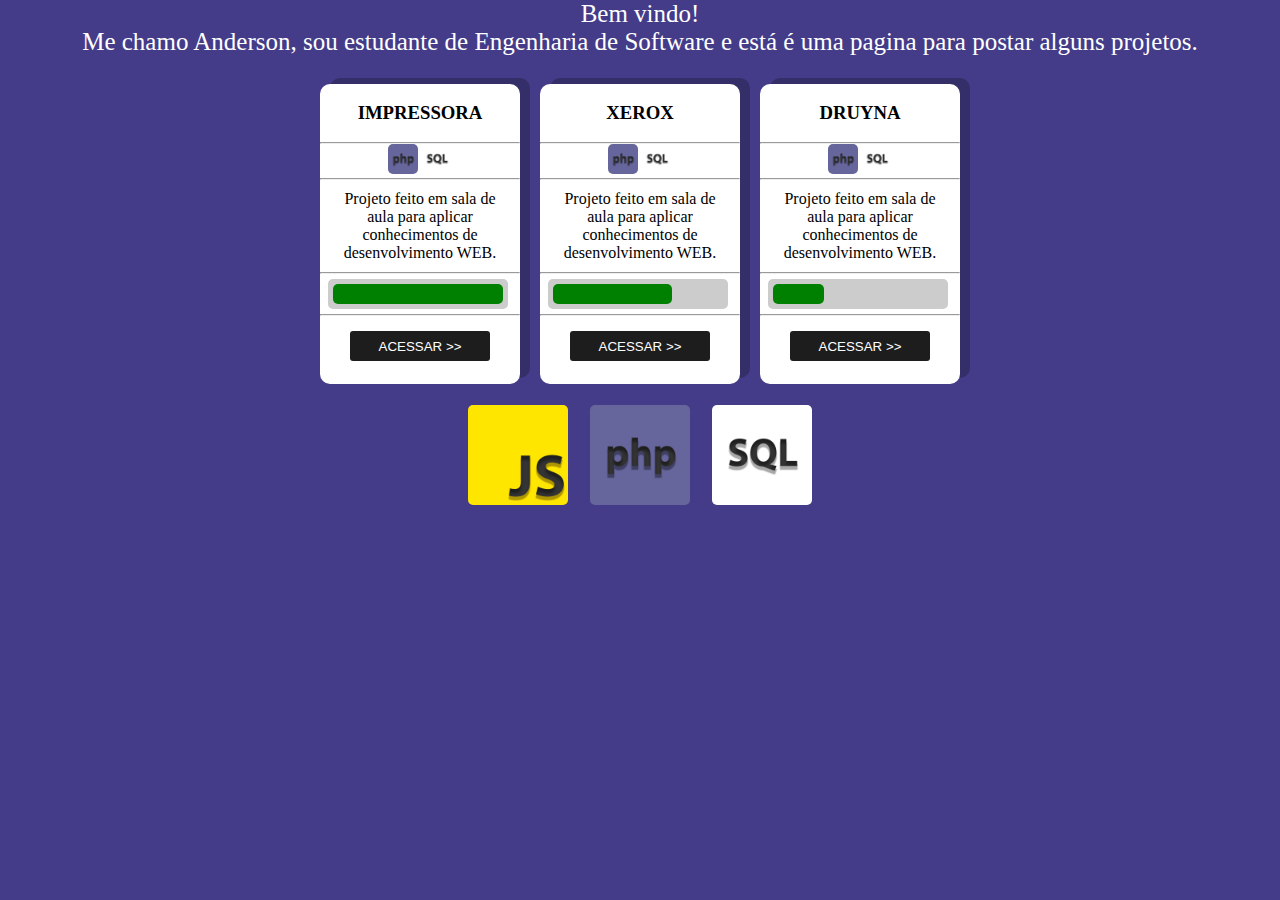
<file: index.html>
<!DOCTYPE html>
<html lang="pt-br">
  <head>
    <title>Anderson Ferreira Santos</title>
    <link rel="stylesheet" href="css/style.css">

    <meta charset="utf-8">
  </head>

  <body>
      <container class="container">
          <info class="info">
            <p> Bem vindo!<br>
              Me chamo Anderson, sou estudante de Engenharia de Software e está é uma pagina para postar alguns projetos.
            </p><br/>
          </info>
          <projetos>
            <cards class="cards">

              <form class="card" action="Projetos/Impressora/index.php">
                <br><h3>IMPRESSORA</h3><br>
                <div><hr>
                  <img class="icon_card" src="img/php.png">
                  <img class="icon_card" src="img/SQL.png">
                </div><hr>

                <div class="text">
                  <span>Projeto feito em sala de aula para aplicar conhecimentos de desenvolvimento WEB.</span><br>
                </div>

                <hr>
                <div class="progress-bar1" ></div>
                <hr>
                <button class="button">ACESSAR >></button>
              </form>

              <form class="card" action="Projetos/Xerox/index.php">
                  <br><h3>XEROX</h3><br>
                  <div><hr>
                    <img class="icon_card" src="img/php.png">
                    <img class="icon_card" src="img/SQL.png">
                  </div><hr>
  
                  <div class="text">
                    <span>Projeto feito em sala de aula para aplicar conhecimentos de desenvolvimento WEB.</span><br>
                  </div>
  
                  <hr>
                  <div class="progress-bar2" ></div>
                  <hr>
                  <button class="button">ACESSAR >></button> 
              </form>

              <form class="card" action="Projetos/Druyna/index.php">
                  <br><h3>DRUYNA</h3><br>
                  <div><hr>
                    <img class="icon_card" src="img/php.png">
                    <img class="icon_card" src="img/SQL.png">
                  </div><hr>
  
                  <div class="text">
                    <span>Projeto feito em sala de aula para aplicar conhecimentos de desenvolvimento WEB.</span><br>
                  </div>
  
                  <hr>
                  <div class="progress-bar" ></div>
                  <hr>
                  <button class="button">ACESSAR >></button>    
              </form>

            </cards>
          </projetos>
          <icons class="icons">
            <img class="icon" src="img/JS.png" hr>
            <img class="icon" src="img/php.png">
            <img class="icon" src="img/SQL.png">
          </icons>  
      </container>
  </body>
</html>
</file>
<file: css/style.css>
/*Body -------------------------------------------------------Abre */
* {
    margin: 0;
    padding: 0;
    box-sizing: border-box;

}
body {
    background-color: rgb(68, 60, 136);
    margin: 0px;
    padding: 0px;
    display: flex;
    justify-content: center;
}
/*head ----------------------------------------------Abre*/
head {
}
/*head ----------------------------------------- */
/*container---------------------------------------Abre*/
.container { 
 
}
p{
    color: white;
    text-align: center;
    font-size: 25px;

}
.info {
    /* background-color: blue; */
    border-radius: 10px;
    align-items: center;
    justify-content: center;
}
.icons {
    /* background-color: red; */
    border-radius: 10px;
    align-items: center;
    display: flex;
    justify-content: center;
}
    

.icon { 
    margin: 1%; 
    border-radius: 5%; 
    max-width:100px;

}
.projetos {
    /* background-color: red; */
    justify-content: center;
    align-items: center;
    display: flex;
    
}
.cards {
    justify-content: center;
    display: flex;
    color: white;
    /* background-color: blue; */
}
.card {
    box-shadow: 10px -6px rgba(0, 0, 0, 0.226);
    text-align: center;
    background-color: rgb(255, 255, 255);
    margin: 10px;
    width: 200px;
    height: 300px;
    border-radius: 10px;
    color:black;
}
.button {
    position: block;
    color: white;
    border-radius: 3px;
    background-color: rgb(29, 29, 29);
    height: 30px;
    width: 140px;
    color: white;
    border: none;
    margin: 15px;
}
.button:hover {
    background-color: green;
}
.icon_card {
    width: 30px;
    height: 30px;
    border-radius: 5px;
    align-items: center;
}

/*container---------------------------------------Fecha*/
/*barra de progressão ----------------------------------*/
.progress-bar{
    margin: 5px;
    border-radius: 5px;
    padding: 5px;
    background-color: #ccc;
    --progress: 30;
    margin-left: 8px;
    height: 30px;
    padding: 5px;
    background-color: #ccc;
    display: flex;
    width: 180px;
  }
.progress-bar::before{
    border-radius: 5px;
    content: "";
    width: calc(var(--progress) * 1%);
    background-color: green;
  }

  /*--------------------------------------------------------------------*/
  .progress-bar1{
    margin: 5px;
    border-radius: 5px;
    padding: 5px;
    background-color: #ccc;
    --progress: 100;
    margin-left: 8px;
    height: 30px;
    padding: 5px;
    background-color: #ccc;
    display: flex;
    width: 180px;
  }
.progress-bar1::before{
    border-radius: 5px;
    content: "";
    width: calc(var(--progress) * 1%);
    background-color: green;
  }
  /*--------------------------------------------------------------------*/
  .progress-bar2{
    margin: 5px;
    border-radius: 5px;
    padding: 5px;
    background-color: #ccc;
    --progress: 70;
    margin-left: 8px;
    height: 30px;
    padding: 5px;
    background-color: #ccc;
    display: flex;
    width: 180px;
  }
.progress-bar2::before{
    border-radius: 5px;
    content: "";
    width: calc(var(--progress) * 1%);
    background-color: green;
  }

.text {
    margin: 10px;
}
</file>
